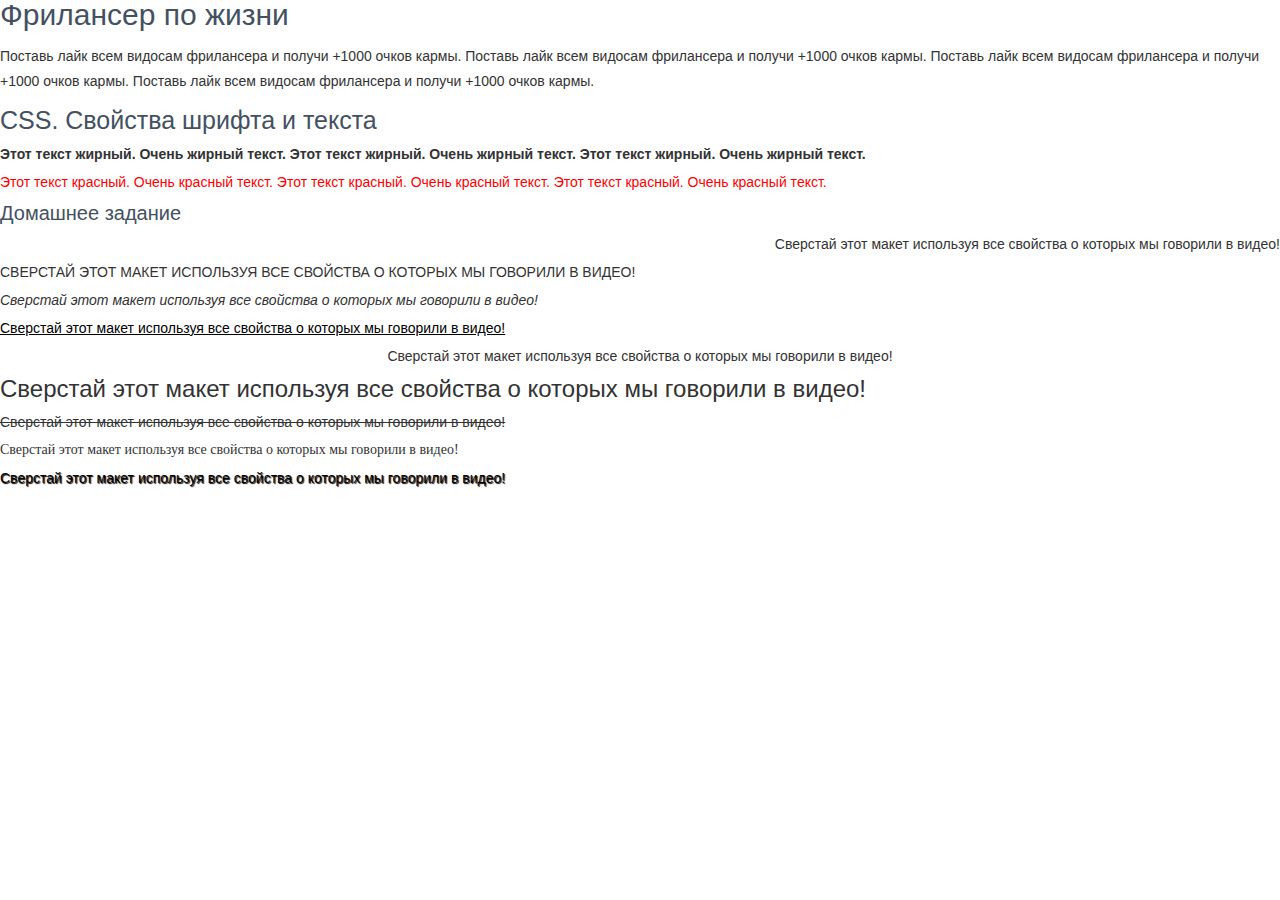
<file: FL/2020/css/css_2/css_2/index.html>
<!DOCTYPE html>
<html lang="en">

<head>
	<meta charset="UTF-8">
	<meta name="viewport" content="width=device-width, initial-scale=1.0">
	<link rel="stylesheet" href="css/reset_style.css">
	<link rel="stylesheet" href="css/style.css">
	<title>CSS Стили шрифта и текста</title>
</head>

<body>
	<h1>Фрилансер по жизни</h1>
	<br>
	<p class="text">
		Поставь лайк всем видосам фрилансера и получи +1000 очков кармы. Поставь лайк всем видосам фрилансера и получи +1000 очков кармы. Поставь лайк всем видосам фрилансера и получи +1000 очков кармы. Поставь лайк всем видосам фрилансера и получи +1000 очков кармы. 
	</p>
	<br>
	<h2>CSS. Свойства шрифта и текста</h2>
	<br>
	<p class="bold">
		Этот текст жирный. Очень жирный текст. Этот текст жирный. Очень жирный текст. Этот текст жирный. Очень жирный текст.  
	</p>
	<br>
	<p class="red">
		Этот текст красный. Очень красный текст. Этот текст красный. Очень красный текст. Этот текст красный. Очень красный текст.  
	</p>
	<br>
	<p class="homework">Домашнее задание</p>
	<br>
	<p class="right">
		Сверстай этот макет используя все свойства о которых мы говорили в видео!
	</p>
	<br>
	<p class="uppercase">
		Сверстай этот макет используя все свойства о которых мы говорили в видео!
	</p>
	<br>
	<p class="italic">
		Сверстай этот макет используя все свойства о которых мы говорили в видео!
	</p>
	<br>
	<p class="underline">
		Сверстай этот макет используя все свойства о которых мы говорили в видео!
	</p>
	<br>
	<p class="center">
		Сверстай этот макет используя все свойства о которых мы говорили в видео!
	</p>
	<br>
	<p class="oversize">
		Сверстай этот макет используя все свойства о которых мы говорили в видео!
	</p>
	<br>
	<p class="delete">
		Сверстай этот макет используя все свойства о которых мы говорили в видео!
	</p>
	<br>
	<p class="tnr">
		Сверстай этот макет используя все свойства о которых мы говорили в видео!
	</p>
	<br>
	<p class="shadow">
		Сверстай этот макет используя все свойства о которых мы говорили в видео!
	</p>
</body>

</html>
</file>
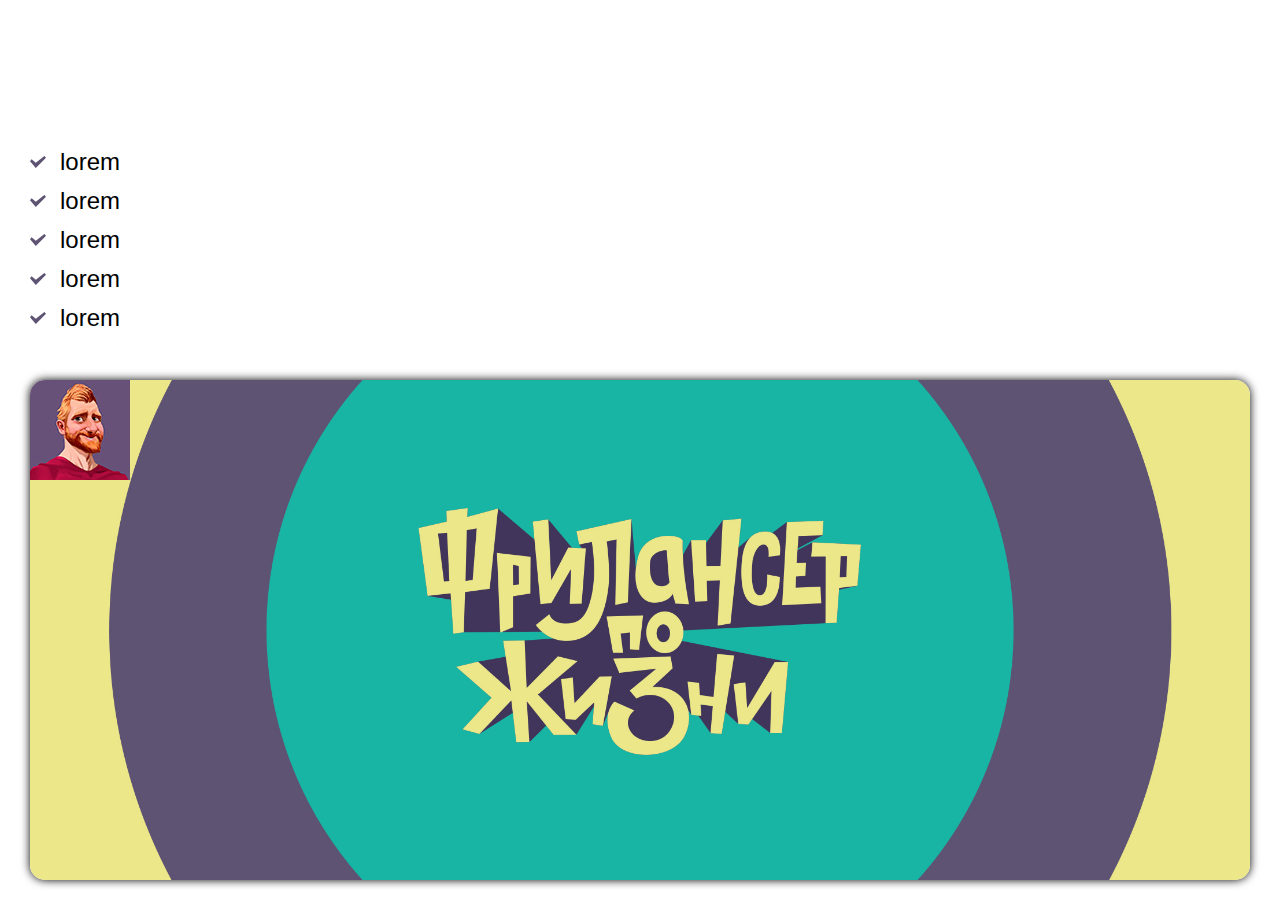
<file: FL/2020/css/css_5/css_5/index.html>
<!DOCTYPE html>
<html lang="en">

<head>
	<meta charset="UTF-8">
	<meta name="viewport" content="width=device-width, initial-scale=1.0">
	<link rel="stylesheet" href="css/reset_style.css">
	<link rel="stylesheet" href="css/style.css">
	<title>CSS Background</title>
</head>

<body>
	<ul class="list">
		<li>lorem</li>
		<li>lorem</li>
		<li>lorem</li>
		<li>lorem</li>
		<li>lorem</li>
	</ul>

	<div class="block">

	</div>
</body>

</html>
</file>
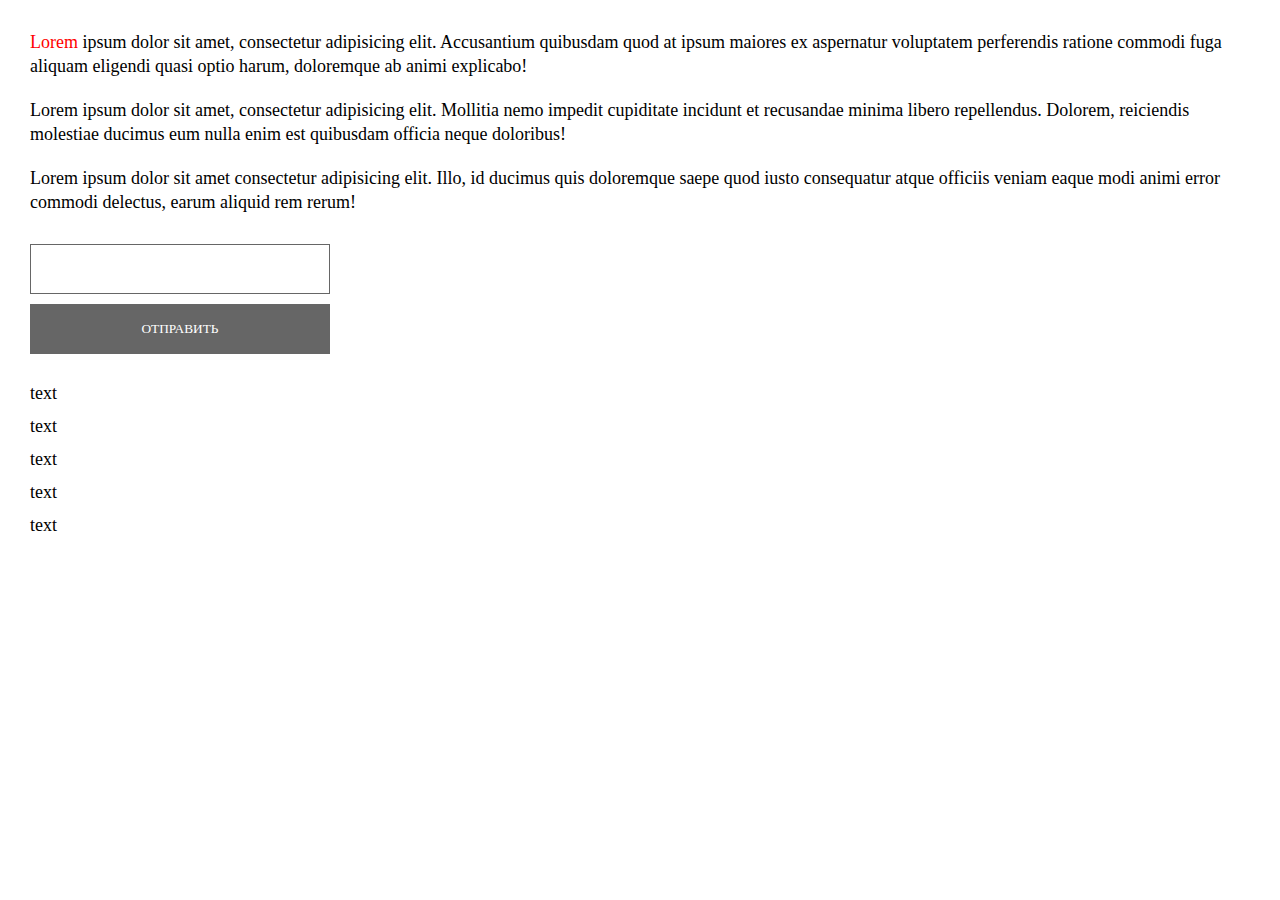
<file: FL/2020/css/css_6/css_6/index.html>
<!DOCTYPE html>
<html lang="en">

<head>
	<meta charset="UTF-8">
	<meta name="viewport" content="width=device-width, initial-scale=1.0">
	<link rel="stylesheet" href="css/reset_style.css">
	<link rel="stylesheet" href="css/style.css">
	<title>CSS Псевдоклассы</title>
</head>

<body>
	<div class="block">
		<p><a href="http://google.com" class="link">Lorem</a> ipsum dolor sit amet, consectetur adipisicing elit. Accusantium quibusdam quod at ipsum maiores ex aspernatur voluptatem perferendis ratione commodi fuga aliquam eligendi quasi optio harum, doloremque ab animi explicabo!</p>
		<p>Lorem ipsum dolor sit amet, consectetur adipisicing elit. Mollitia nemo impedit cupiditate incidunt et recusandae minima libero repellendus. Dolorem, reiciendis molestiae ducimus eum nulla enim est quibusdam officia neque doloribus!</p>
		<p>Lorem ipsum dolor sit amet consectetur adipisicing elit. Illo, id ducimus quis doloremque saepe quod iusto consequatur atque officiis veniam eaque modi animi error commodi delectus, earum aliquid rem rerum!</p>
	</div>
	<form action="#">
		<input type="text" class="textinput">
		<button class="textbutton" type="submit">Отправить</button>
	</form>
	<ul class="list">
		<li>text</li>
		<li>text</li>
		<li>text</li>
		<li>text</li>
		<li>text</li>
	</ul>
</body>

</html>
</file>
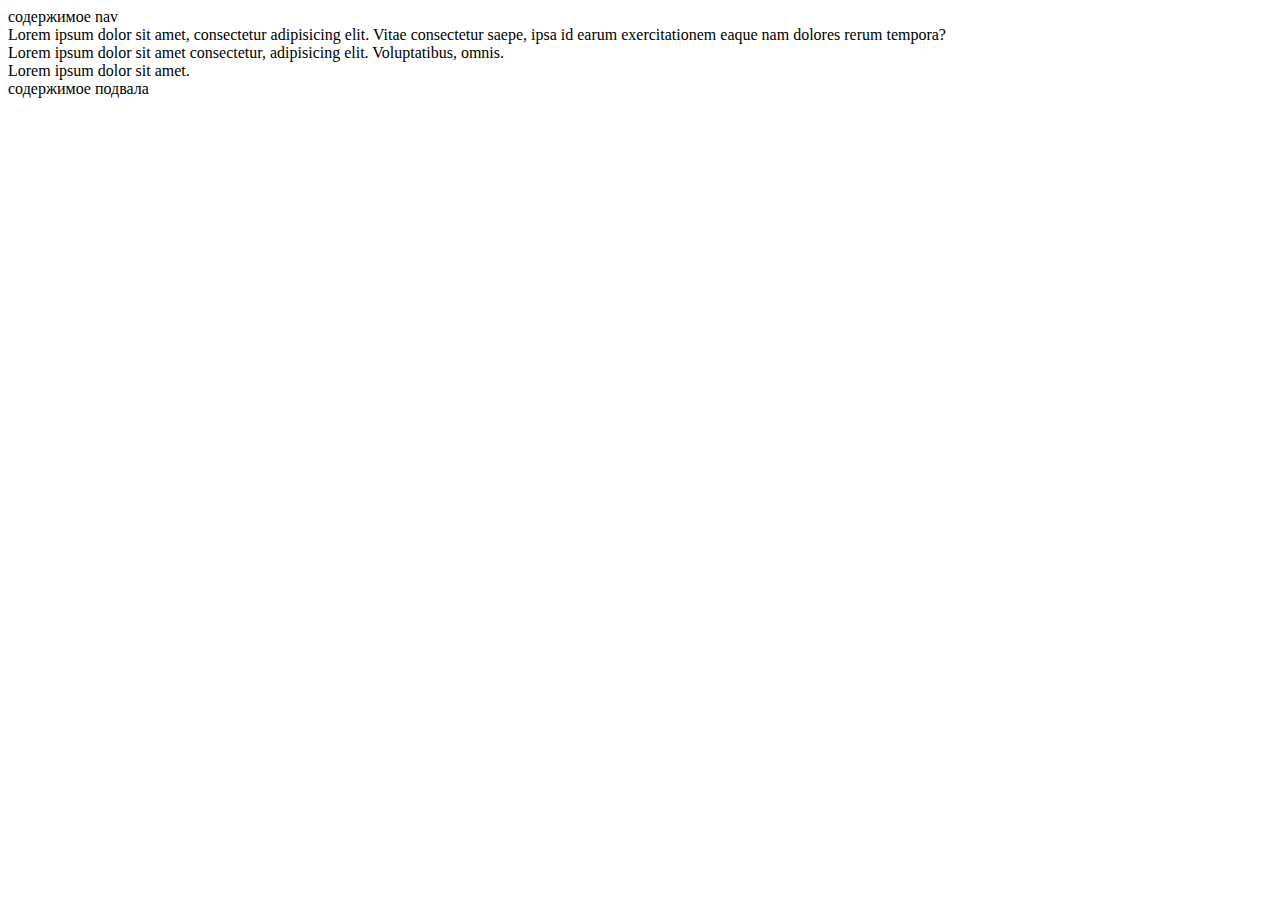
<file: FL/2020/html/htmltags_1/htmltags_1/index.html>
<!DOCTYPE html>
<html lang="en">

<head>
	<meta charset="UTF-8">
	<meta name="viewport" content="width=device-width, initial-scale=1.0">
	<title>Document</title>
</head>

<body>
	<header>
		<nav>
			содержимое nav
		</nav>
	</header>
	<div>
		Lorem ipsum dolor sit amet, consectetur adipisicing elit. Vitae consectetur saepe, ipsa id earum exercitationem
		eaque nam dolores rerum tempora?
	</div>
	<div>
		Lorem ipsum dolor sit amet consectetur, adipisicing elit. Voluptatibus, omnis.
	</div>
	<div>
		Lorem ipsum dolor sit amet.
	</div>
	<footer>
		содержимое подвала
	</footer>
</body>

</html>
</file>
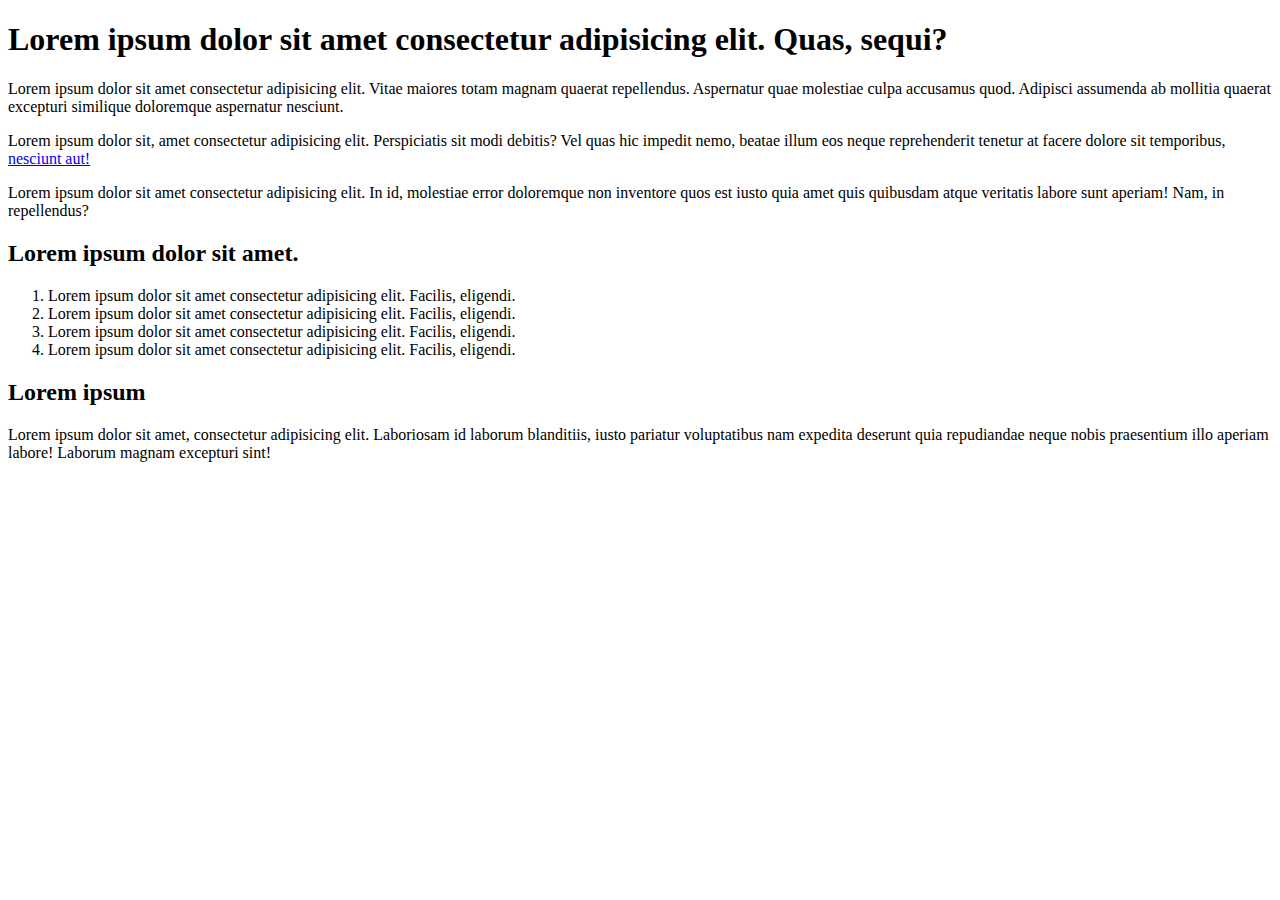
<file: FL/2020/html/htmltags_2/htmltags_2/index.html>
<!DOCTYPE html>
<html lang="en">

<head>
	<meta charset="UTF-8">
	<meta name="viewport" content="width=device-width, initial-scale=1.0">
	<title>HTML Теги Часть №2</title>
</head>

<body>
	<h1>Lorem ipsum dolor sit amet consectetur adipisicing elit. Quas, sequi?</h1>
	<p>Lorem ipsum dolor sit amet consectetur adipisicing elit. Vitae maiores totam magnam quaerat repellendus.
	Aspernatur quae molestiae culpa accusamus quod. Adipisci assumenda ab mollitia quaerat excepturi similique
	doloremque aspernatur nesciunt.</p>
	<p>
		<span>
			Lorem ipsum dolor sit, amet consectetur adipisicing elit. Perspiciatis sit modi debitis? Vel quas hic
			impedit nemo, beatae illum eos neque reprehenderit tenetur at facere dolore sit temporibus, <a href="#">nesciunt aut!</a>
		</span>
	</p>
	<p>Lorem ipsum dolor sit amet consectetur adipisicing elit. In id, molestiae error doloremque non inventore quos est iusto quia amet quis quibusdam atque veritatis labore sunt aperiam! Nam, in repellendus?</p>
	<h2>Lorem ipsum dolor sit amet.</h2>
	<ol>
		<li>Lorem ipsum dolor sit amet consectetur adipisicing elit. Facilis, eligendi.</li>
		<li>Lorem ipsum dolor sit amet consectetur adipisicing elit. Facilis, eligendi.</li>
		<li>Lorem ipsum dolor sit amet consectetur adipisicing elit. Facilis, eligendi.</li>
		<li>Lorem ipsum dolor sit amet consectetur adipisicing elit. Facilis, eligendi.</li>
	</ol>
	<h2>Lorem ipsum</h2>
	<p>Lorem ipsum dolor sit amet, consectetur adipisicing elit. Laboriosam id laborum blanditiis, iusto pariatur voluptatibus nam expedita deserunt quia repudiandae neque nobis praesentium illo aperiam labore! Laborum magnam excepturi sint!</p>
</body>

</html>
</file>
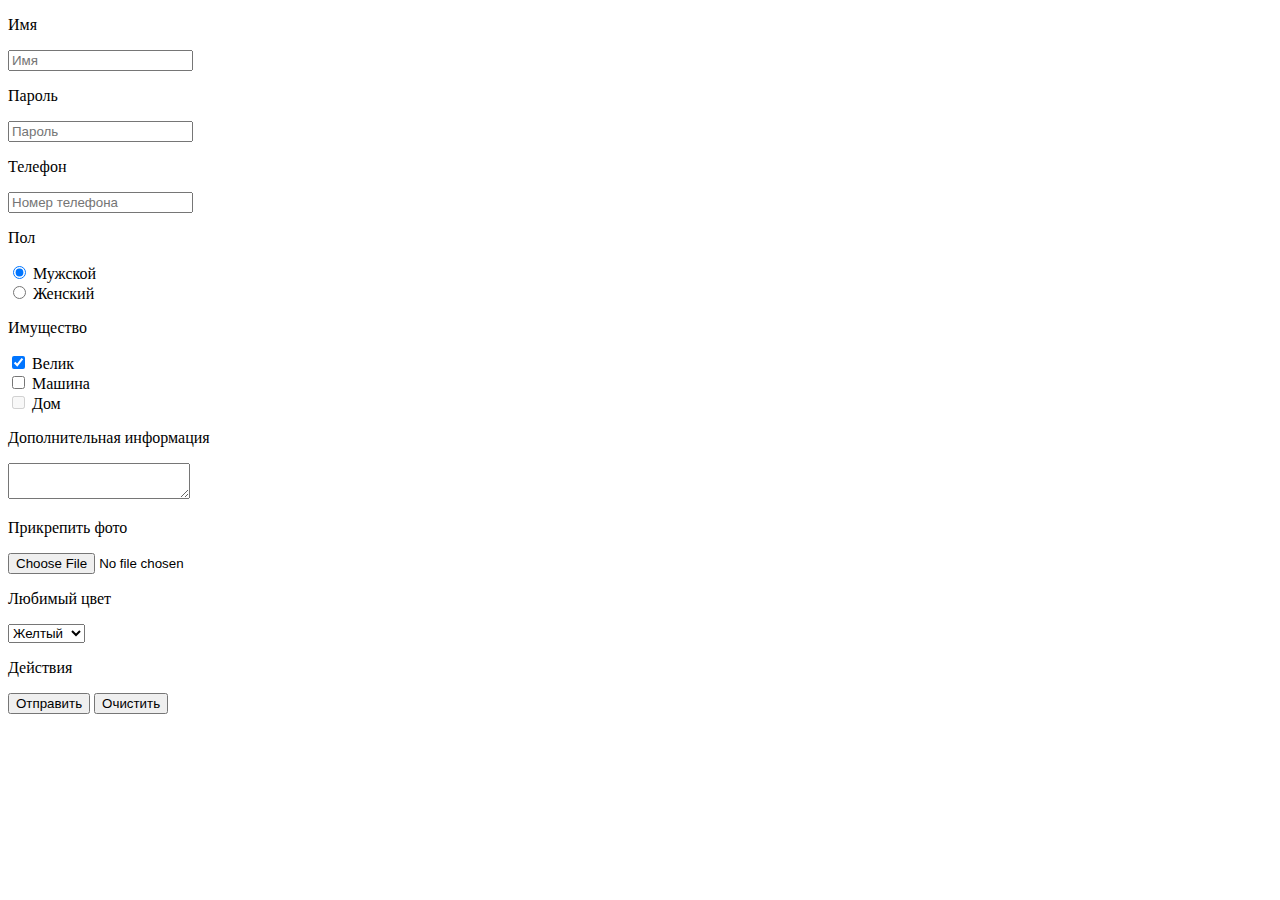
<file: FL/2020/html/htmltags_3/htmltags_3/index.html>
<!DOCTYPE html>
<html lang="en">

<head>
	<meta charset="UTF-8">
	<meta name="viewport" content="width=device-width, initial-scale=1.0">
	<title>HTML Теги Часть №3 (Формы)</title>
</head>

<body>
	<form action="#" method="GET">
		<div>
			<p>Имя</p>
			<input placeholder="Имя" type="text" name="username" tabindex="1">
		</div>
		<div>
			<p>Пароль</p>
			<input placeholder="Пароль" type="password" name="userpass" tabindex="2">
		</div>
		<div>
			<p>Телефон</p>
			<input placeholder="Номер телефона" type="tel" name="userphone" tabindex="3">
		</div>
		<div>
			<p>Пол</p>
			<div>
				<input tabindex="4" checked type="radio" name="gender" value="male"> Мужской
			</div>
			<div>
				<input tabindex="4" type="radio" name="gender" value="female"> Женский
			</div>
		</div>
		<div>
			<p>Имущество</p>
			<div>
				<input tabindex="5" checked type="checkbox" name="bike" value="yes"> Велик
			</div>
			<div>
				<input tabindex="6" type="checkbox" name="car" value="yes"> Машина
			</div>
			<div>
				<input tabindex="7" disabled type="checkbox" name="house" value="yes"> Дом
			</div>
		</div>
		<div>
			<p>Дополнительная информация</p>
			<textarea tabindex="8" name="text"></textarea>
		</div>
		<div>
			<p>Прикрепить фото</p>
			<input tabindex="9" type="file">
		</div>
		<div>
			<p>Любимый цвет</p>
			<select tabindex="10" name="color">
				<option value="red">Красный</option>
				<option value="green">Зеленый</option>
				<option selected value="yellow">Желтый</option>
			</select>
		</div>
		<div>
			<p>Действия</p>
			<button tabindex="11" type="submit">Отправить</button>
			<button tabindex="12" type="reset">Очистить</button>
		</div>
	</form>
</body>

</html>
</file>
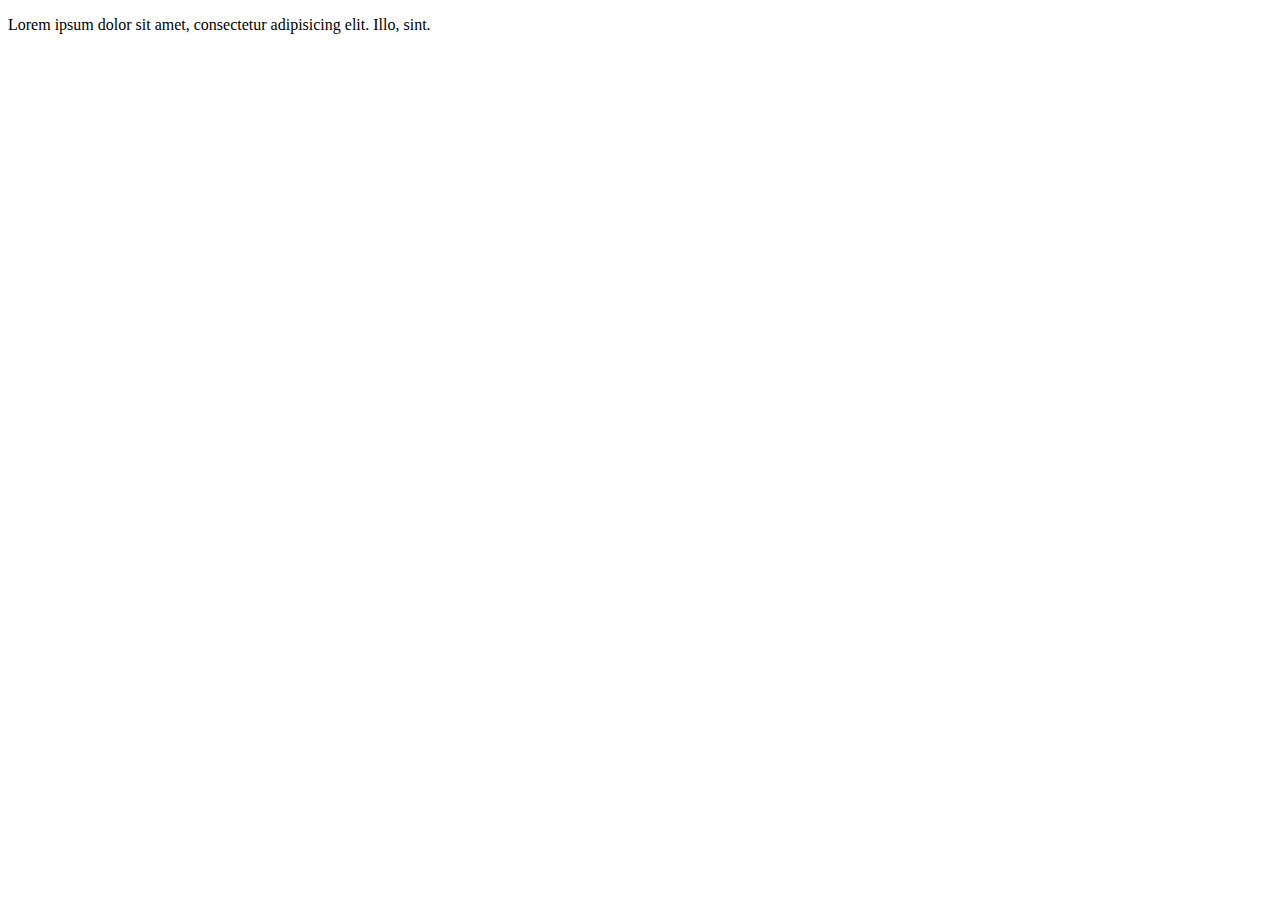
<file: FL/2020/css/css_5_homework/test.html>
<!DOCTYPE html>
<html lang="en">
<head>
    <meta charset="UTF-8">
    <title>Some Title</title>
</head>
<body>
    <p class="text">
        Lorem ipsum dolor sit amet, consectetur adipisicing elit. Illo, sint.
    </p>
</body>
</html>
</file>
<file: FL/2020/css/css_2/css_2/css/style.css>
body{
	font-family: Arial, "Helvetica Neue", Helvetica, sans-serif;
}

h1{
	color: #445161;
	font-size: 30px;
}

h2{
	color: #445161;
	font-size: 25px;
}

.homework{
	font-size: 20px;
	color: #445161;
}

.text {
	color: #333333;
	line-height: 25px;
}

.bold {
	color: #333333;
	font-weight: 700;
}

.red {
	color: #ff0000;

}

.right {
	text-align: right;
	color: #333333;
}

.uppercase {
	text-transform: uppercase;
	color: #333333;
}

.italic {
	font-style: italic;
	color: #333333;
}

.underline {
	text-decoration: underline;
}

.center {
	text-align: center;
	color: #333333;
}

.oversize {
	font-size: 24px;
	color: #333333;
}

.delete {
	text-decoration: line-through;
	color: #333333;
}

.tnr {
	font-family: 'Times New Roman', Times, serif;
	color: #333333;
}

.shadow {
	text-shadow: 1px 1px 1px #000000;
}
</file>
<file: FL/2020/css/css_5/css_5/css/style.css>
body{
	font-family: Arial, "Helvetica Neue", Helvetica, sans-serif;
	padding: 150px 30px 30px 30px;
}

.list{
	margin: 0 0 50px 0;
}

.list li{
	font-size: 24px;
	margin: 0 0 15px 0;
	background: url(../img/icons/li.svg) left no-repeat;
	padding: 0 0 0 30px;
}

.block {
	background: url(../img/avatar.jpg) 0 0 no-repeat, url(../img/bg.jpg) 50%/cover no-repeat;
	height: 500px;
	border-radius: 15px;
	box-shadow: 0 0 10px #000;
}
</file>
<file: FL/2020/css/css_6/css_6/css/style.css>
body {
	padding: 30px;
}
.block {
	margin-bottom: 30px;
}
.block p {
	font-size: 18px;
	line-height: 24px;
	margin-bottom: 20px;
}
.link {
	color: red;
}
.link:visited {
	color: green;
}
.link:hover {
	text-decoration: underline;
	color: blue;
}

.textinput {
	border: 1px solid #666;
	height: 50px;
	padding: 0 15px;
	font-size: 18px;
	width: 300px;
	margin-bottom: 10px;
}
.textbutton {
	display: block;
	width: 300px;
	height: 50px;
	background-color: #666;
	text-transform: uppercase;
	color: #fff;
	margin-bottom: 30px;
}
.list {}
.list li {
	font-size: 18px;
	margin-bottom: 15px;
}
</file>
